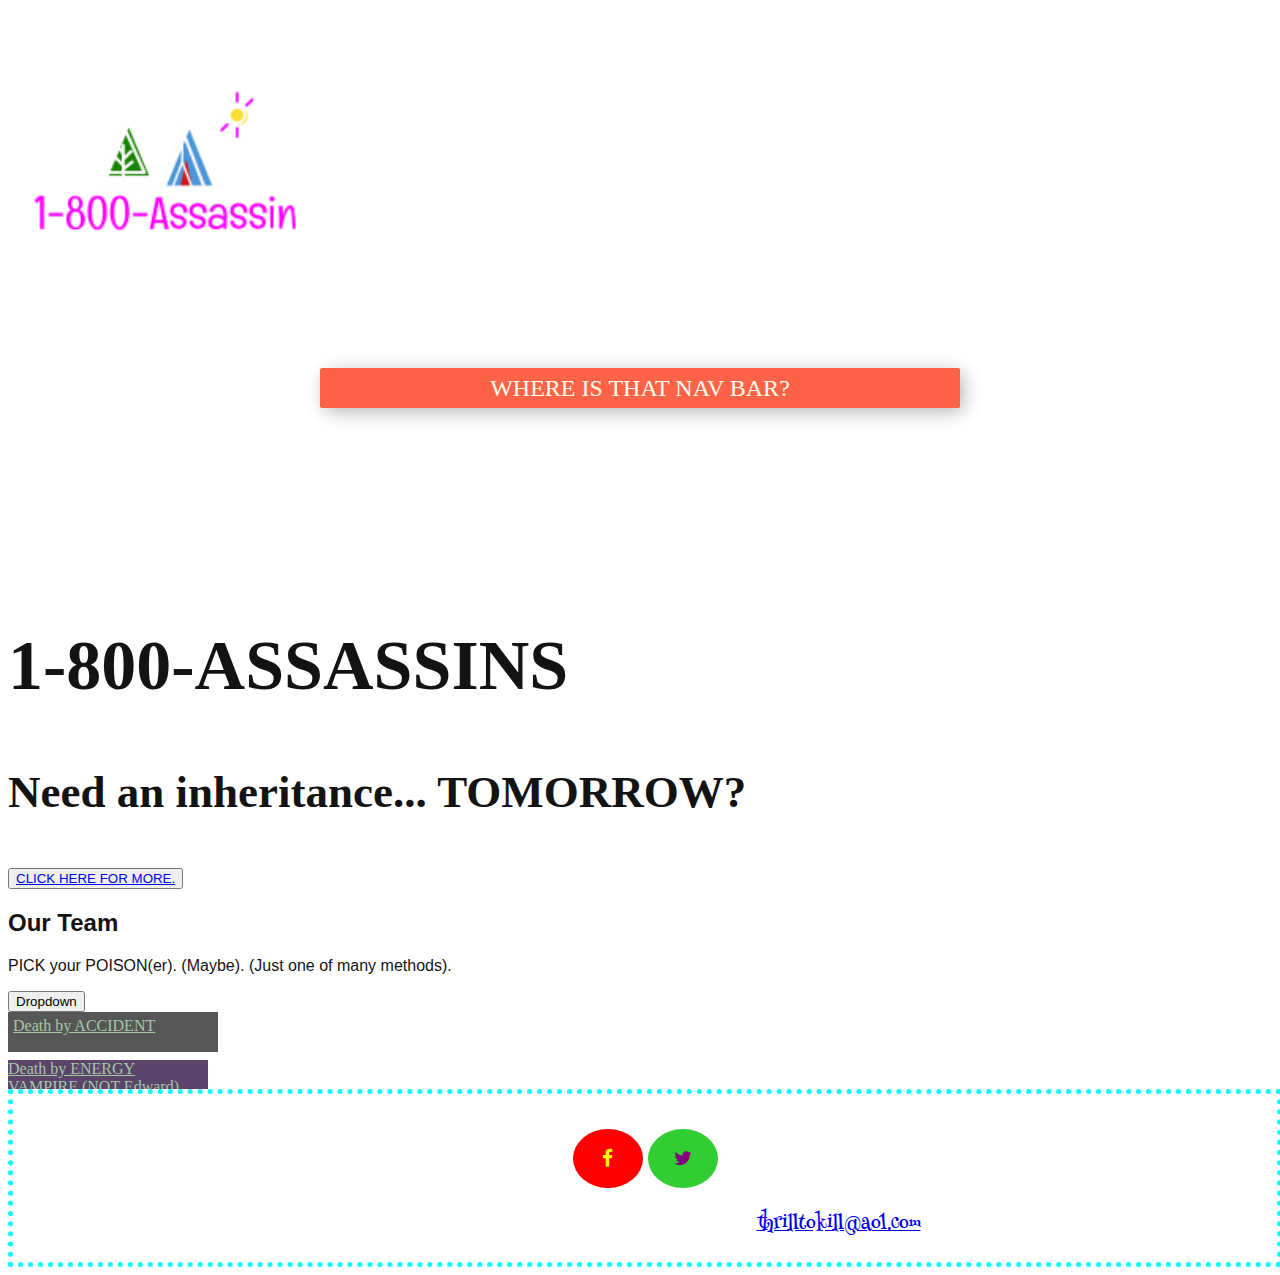
<file: index.html>
<!DOCTYPE html>
<html lang="en">
<head>
  <meta charset="UTF-8">
  <meta http-equiv="X-UA-Compatible" content="IE=edge">
  <meta name="viewport" content="width=device-width, initial-scale=1.0">
  <title>Assassins 4 Hire</title>
  <link rel="stylesheet" href="./styles/main.css" />
  <link rel="stylesheet" href="https://cdnjs.cloudflare.com/ajax/libs/font-awesome/4.7.0/css/font-awesome.min.css">
  <style>
    @import url('https://fonts.googleapis.com/css2?family=Henny+Penny&family=Press+Start+2P&display=swap');
  </style>
</head>
<body class="splash">
  <!---LOGO-->
<img class="logo" src="/images/LOGO.png" />
  <nav class="navbar">
    <!---Navigation Bar-->
    <h2>WHERE IS THAT NAV BAR?</h2>
    <input id="toggle" type="checkbox" checked>
    <ul>
      <li><a href="./asher.html">THE PHARMACIST</a></li>
      <li><a href="./Brianna.html">THE CAT ASSASSIN</a></li>
      <li><a href="./michelle.html">ABA - ASSASSIN BY ACCIDENT</a></li>
      <li><a href="./turner-assassins.html">THE ENERGY VAMPIRE</a></li>
      <li><a href="./index.html">1-800-ASSASSINS</a></li>
    </ul>
  </nav>

  <!---Marketing Section-->
  <section class="marketing">
    <div class="marketing-container">
      <article class="marketing-hook">
        <h2 class="num-font">1-800-ASSASSINS</h2>
        <h4 class="market-font">Need an inheritance... TOMORROW?</h4>
        <h4 class="market-font">Call 1-800-ASSASSINS TODAY.</h4>
      </article>
      <div class="more-button">
        <button class="button"><a href="/index.html">CLICK HERE FOR MORE.</button></a>
      </div>
      <div class="dropdown">
        <h2 class="dropdown-font">Our Team</h2>
          <p class="dropdown-font">PICK your POISON(er). (Maybe). (Just one of many methods).</p>
          <button class="dropbtn">Dropdown</button>
          <div class="dropdown-content">
            <article class="page1--icon">
              <a href="./asher.html" class="link-font">Death by ACCIDENT</a>
            </article>
            <article class="page2--icon">
              <a href="./Brianna.html" class="link-font">Death by ENERGY VAMPIRE (NOT Edward)</a>
            </article>
            <article class="page3--icon">
              <a href="./michelle.html" class="link-font">Death by POISON</a>
            </article>
            <article class="page4--icon">
              <a href="./turner-assassins.html" class="link-font">Death by CATS</a>
            </article>
          </div>
        </div>
    </div>
  </section>

  <section class = "page-links">
    <!---Page Links-->
    <article class="bri-page">

    </article>
    <article class="ash-page">

    </article>
    <article class="mic-page">

    </article>
    <article class="turn-page">

    </article>
  </section>

  <footer class="assassins__footer">
      <em class="copyright--info">ASSASSINS 4 HIRE &copy; 2021</em>
      <div class="socials__footer"></div>
        <a href="https://myspace.com/" target="blank" class="fa fa-facebook"></a>
        <a href="https://www.livejournal.com/" target="blank" class="fa fa-twitter"></a>
      </div>
      <p>Suggestions? Comments? Complaints? Email: <a href="mailto:thrilltokill@aol.com">thrilltokill@aol.com</a></p>
  </footer>

</body>

</html>
</file>
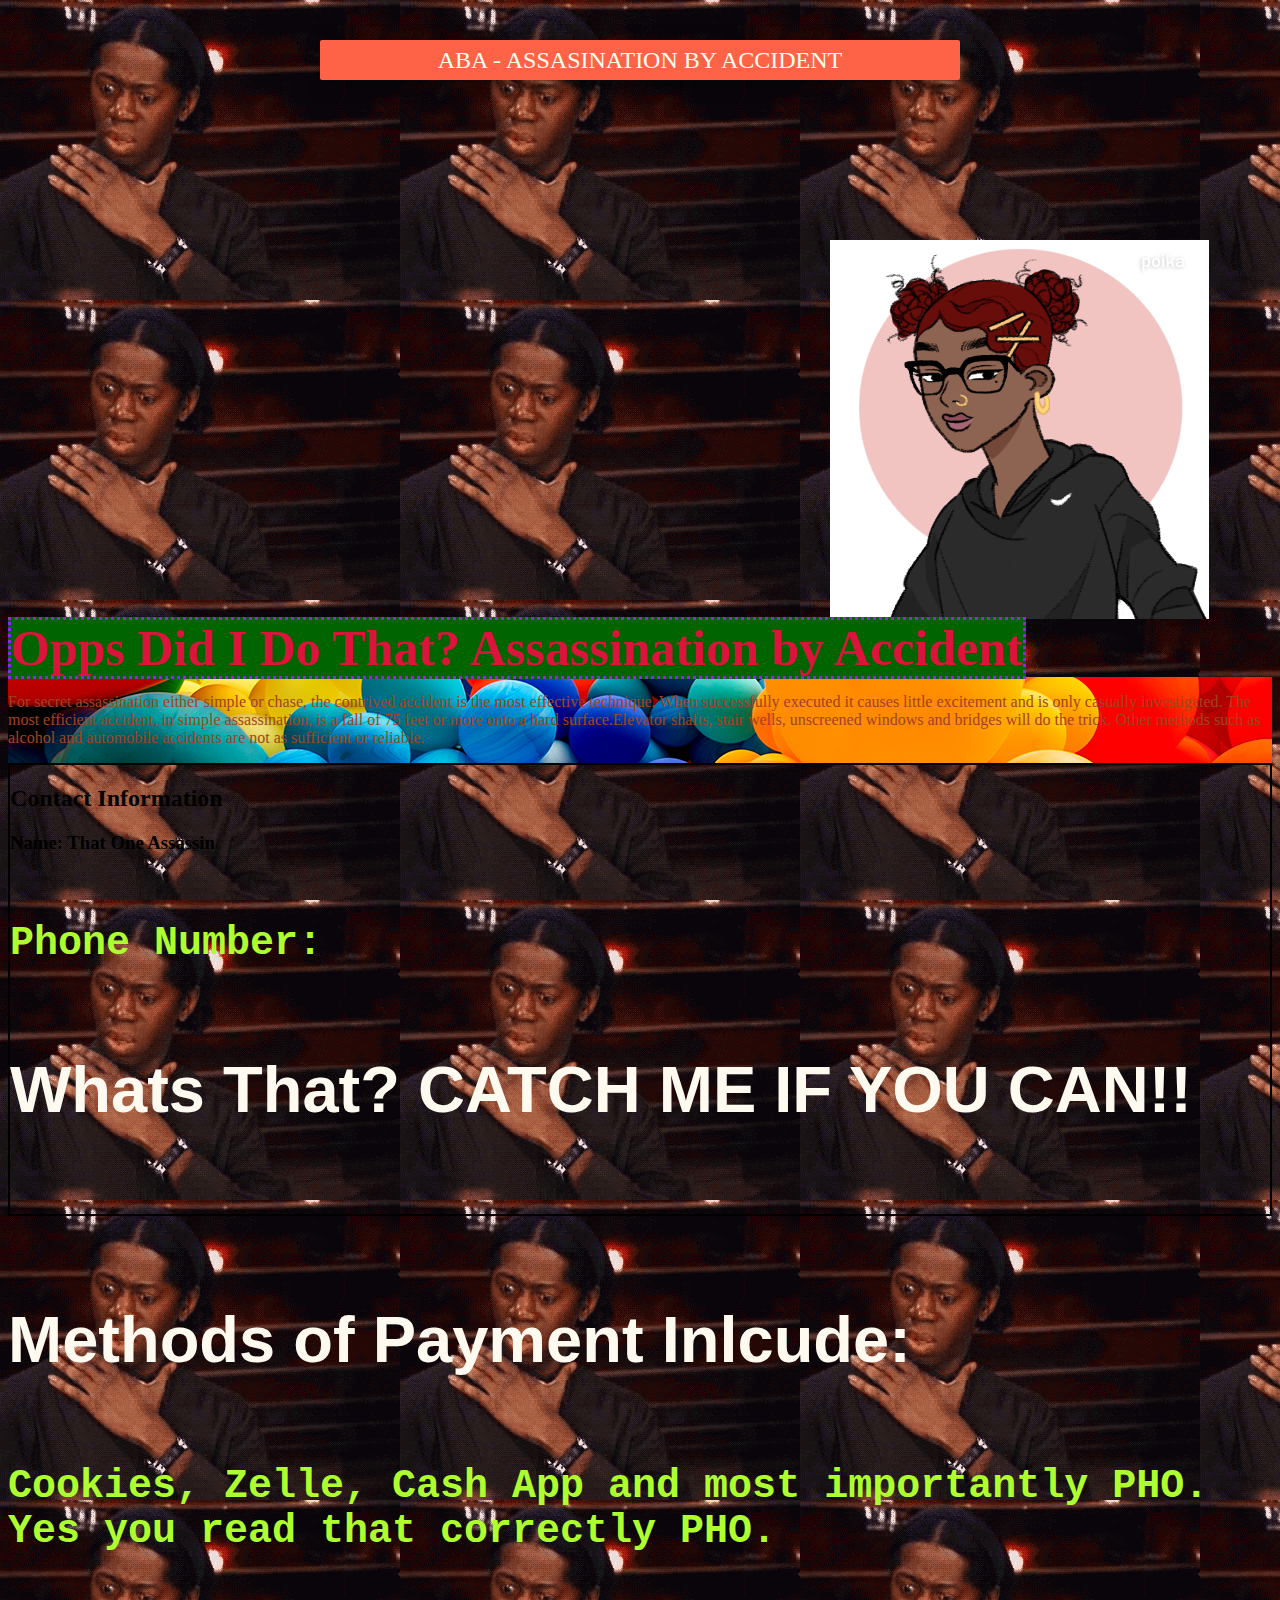
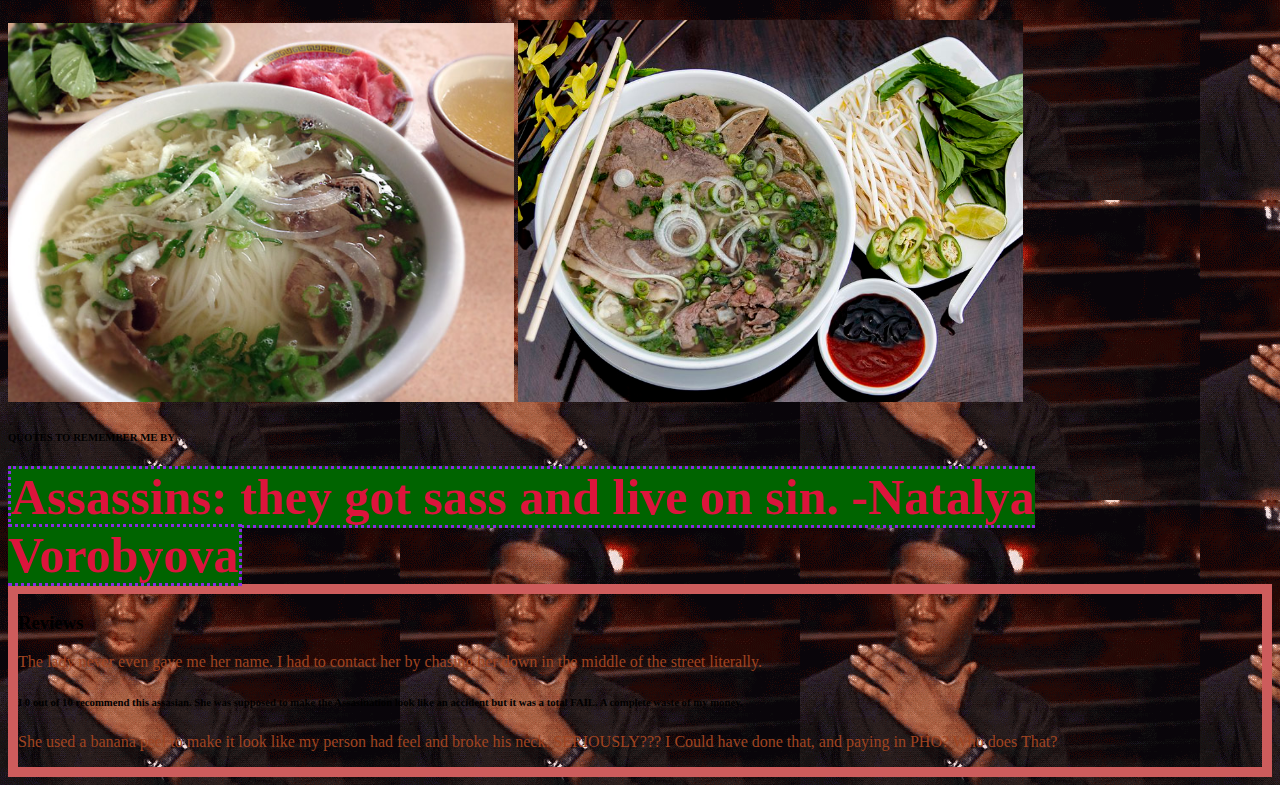
<file: Brianna.html>
<!DOCTYPE html>
<html lang="en">
    <head>
<meta charset="UTF-8">
<meta name="viewport" content="width=device-width, initial-scale=1">
<title>Brianna's Page</title>
<link rel="stylesheet" href="/styles/Brianna.css">  

<nav class="navbar">
    <!---Navigation Bar-->
    <h2>ABA - Assasination BY Accident</h2>
    <input id="toggle" type="checkbox" checked>
    <ul>
      <li><a href="./asher.html">THE PHARMACIST</a></li>
      <li><a href="./Brianna.html">THE CAT ASSASSIN</a></li>
      <li><a href="./michelle.html">ABA - ASSASSIN BY ACCIDENT</a></li>
      <li><a href="./turner-assassins.html">THE ENERGY VAMPIRE</a></li>
      <li><a href="./index.html">1-800-ASSASSINS</a></li>
    </ul>

  
  </nav>
  <img class="person" src="./images/That assasin.png">

</head>

<h1>Opps Did I Do That? 
    Assassination by Accident </h1>

    <div id="Assasination Info">
        <div class="topleft">
                <p>
                    For secret assassination either simple or chase, the contrived
                    accident is the most effective technique. When successfully executed
                    it causes little excitement and is only casually investigated.
                    The most efficient accident, in simple assassination, is a fall of
                    75 feet or more onto a hard surface.Elevator shafts, stair wells, 
                    unscreened windows and bridges will do the trick.
                    Other methods such as alcohol and automobile accidents are not as sufficient
                    or reliable. 
                </p>
            </div>
    </div>

<div id="contactinfo">
    <div class="right">
    <h2>Contact Information</h2>
    <h3>Name: That One Assassin</h3>
    <h5>
        Phone Number:
    </h5> 
    <h4> Whats That?
        CATCH ME IF YOU CAN!! </h4>

    </div>
</div>

<div id="methodofpayment">
    <div class="middle">
        <h4>
            Methods of Payment Inlcude:
        </h4>
        <h5>
            Cookies, Zelle, Cash App and most importantly PHO.
            Yes you read that correctly PHO.

        </h5>
        <img class="pho" src="./images/PHO1.jpeg">
<img class="pho" src="./images/PHO.jpeg">
    </div>
</div>

<div id="Quotes">
<div class="side">
<h6>QUOTES TO REMEMBER ME BY </h6>
<h1>
    Assassins: they got sass and live on sin.
                -Natalya Vorobyova
</h1>

<section class="Reviews">

<h3>Reviews</h3>
<p>
The lady never even gave me her name. I had to contact her by chasing her down
in the middle of the street literally.

</p>

<h6>
I 0 out of 10 recommend this assasian. She was supposed to make the Assasination
look like an accident but it was a total FAIL. A complete waste of my money. 
</h6>

<p>
    She used a banana peel to make it look like my person had feel and broke his 
    neck. SERIOUSLY??? I Could have done that, and paying in PHO? Who does That?
</p>


</section>
</div>
</div>









</html>
</file>
<file: styles/main.css>
.splash {
    background-image: url("https://media.giphy.com/media/3o6Zt0qwMStAG8UivS/giphy.gif");
    background-position: center;

}

.logo {
width: 25%;
height: auto;
}

nav {
  margin: auto;
  margin-top: 40px;
  position: relative;
  width: 50vw;
  min-width: 320px;
  height: 200px;
}

nav h2 {
  border-radius: 2px;
  position: relative;
  background: tomato;
  height: 40px;
  text-transform: uppercase;
  color: ivory;
  font-weight: 200;
  display: flex;
  flex: 1;
  justify-content: center;
  align-items: center;
  box-shadow: 4px 4px 20px -2px rgba(0,0,0,.35);
  transition: all .4s;
}

nav:hover h2{
  transform: translateY(-2px);
  box-shadow: 2px 2px 5px -1px rgba(0,0,0,.35);
 }

nav:hover:active h2{
  transform: translateY(10px);
  box-shadow: 0px -1px 2px 0px rgba(0,0,0,.35);
 }

 input {
  position: absolute;
  left: 0;
  top: 0;
  width: 100%;
  z-index: 1;
  opacity: 0;
  cursor: pointer;
  height: 40px;
}

#toggle:checked ~ul {
  height: 0%;
}

 nav ul {
  padding-left: 0;
  padding-top: 0;
  margin-top: 0;
  list-style: none;
  overflow: hidden;
  text-align: right;
  margin-bottom: 22px;
  text-align: center;
  transition: all .4s ease-out;
  height: 100%;
}

nav ul li {
  border-radius: 2px;
  position: relative;
  display: inline-block;
  margin-left: 35px;
  line-height: 1.5;
  width: 100%;
  margin: 0;
  margin-bottom: 5px;
  background: tomato;
  transition: background 3s;
  box-shadow: 2px 2px 10px -2px rgba(0,0,0,.35);
}

nav ul li:hover {
  background: mediumorchid;
  transition: background .45s;
}

nav ul a {
  display: block;
  color: ivory;
  text-transform: lowercase;
  font-size: 18px;
  font-weight: 200;
  text-decoration: none;
  transition: color .3s;
}

.assassins__footer {
    text-align: center;
    font-family: 'Henny Penny', cursive;
    background-image: url("https://cdn3.iconfinder.com/data/icons/terrorism-8/512/target-sniper-circular-gun-shooting-512.png");
    background-size: 150px;
    width: 100%;
    font-size: larger;
    background-position: center;
    color: white;
    border: dotted aqua 5px;
}

  .page1--icon {
    background-color: rgb(46, 44, 44);
    height: 30px;
    width: 200px;
    padding: 5px;
    margin-bottom: -7px;
    opacity: 80%;
  }

  .page2--icon{
    background-color: rgb(50, 22, 70);
    height: 30px;
    width: 200px;
    margin-top: 15px;
    opacity: 80%;
  }

  .page3--icon{
    background-color: rgb(16, 16, 77);
    height: 30px;
    width: 200px;
    opacity: 80%;
  }

  .page4--icon{
    background-color: rgb(55, 61, 44);
    height: 30px;
    width: 200px;
    opacity: 80%;
    margin-top: 10px;
    margin-bottom: 5px;
  }

  .link-font{
    color:darkseagreen;
  }

  .dropdown{
    height: 200px;
    overflow: scroll;
  }

  .marketing{
    justify-content: center;
  }

  .dropdown-font {
    color: rgb(20, 19, 19);
    font-family: 'Trebuchet MS', 'Lucida Sans Unicode', 'Lucida Grande', 'Lucida Sans', Arial, sans-serif;
  }

  .marketing-hook {
    height: 300px;
    overflow: scroll;
  }

  .num-font {
    color: rgb(20, 19, 19);
    font-size: 70px;
  }

  .market-font {
    color: rgb(20, 19, 19);
    font-size: 45px;
  }

  .fa {
    padding: 20px;
    font-size: 30px;
    width: 30px;
    text-align: center;
    text-decoration: none;
    border-radius: 50%;
  }
  
  .fa:hover {
    background-color: hotpink;
  }

  .fa-facebook {
    background: red;
    color: yellow;
  }
  
  .fa-twitter {
    background: limegreen;
    color: purple;
  }
</file>
<file: styles/Brianna.css>
html{
    background-image: url(/media/americas-antm.gif);
}


.person{
    width: 30%;
    height:auto;
    display: block;
  margin-left: 65%;
  margin-right: auto;

}

nav {

    margin: auto;
    margin-top: 40px;
    position: relative;
    width: 50vw;
    min-width: 320px;
    height: 200px;
  }
  nav h2 {
    border-radius: 2px;
    position: relative;
    background: tomato;
    height: 40px;
    text-transform: uppercase;
    color: ivory;
    font-weight: 200;
    display: flex;
    flex: 1;
    justify-content: center;
    align-items: center;
    box-shadow: 4px 4px 20px -2px rgba(0,0,0,.35);
    transition: all .4s;
  }
  nav:hover h2{
    transform: translateY(-2px);
    box-shadow: 2px 2px 5px -1px rgba(0,0,0,.35);
   }
  nav:hover:active h2{
    transform: translateY(10px);
    box-shadow: 0px -1px 2px 0px rgba(0,0,0,.35);
   }
   input {
    position: absolute;
    left: 0;
    top: 0;
    width: 100%;
    z-index: 1;
    opacity: 0;
    cursor: pointer;
    height: 40px;
  }
  
  #toggle:checked ~ul {
    height: 0%;
  }
   nav ul {
    padding-left: 0;
    padding-top: 0;
    margin-top: 0;
    list-style: none;
    overflow: hidden;
    text-align: right;
    margin-bottom: 22px;
    text-align: center;
    transition: all .4s ease-out;
    height: 100%;
    
  }
  nav ul li {
    border-radius: 2px;
    position: relative;
    display: inline-block;
    margin-left: 35px;
    line-height: 1.5;
    width: 100%;
    margin: 0;
    margin-bottom: 5px;
    background: tomato;
    transition: background 3s;
    box-shadow: 2px 2px 10px -2px rgba(0,0,0,.35);
  }
  
  nav ul li:hover {
    background: mediumorchid;
    transition: background .45s;
  }
  
  nav ul a {
    display: block;
    color: ivory;
    text-transform: lowercase;
    font-size: 18px;
    font-weight: 200;
    text-decoration: none;
    transition: color .3s;
  }
  h1{
    display: inline;
    font-size: 50px;
    font-style: bold;
    color: crimson;
    background-color: darkgreen;
    
      border: 3px dotted blueviolet;}

.topleft{
    background-image: url(/images/Pride+1.png);
    display: flex;
    
}
.contactinfo{
display: flex;
    align-items: center;
}

.right{
    border: 2px solid black;
    

}
h4{
    color: floralwhite;
    font-size: 65px;
    font-family: Verdana, Geneva, Tahoma, sans-serif;
}
h5{

    color: greenyellow;
    font-size: 40px;
    font-family:monospace;
}
.pho{
    width: 40%;
    height: auto;
}
.Reviews{

    border: 10px solid indianred;
    flex: 1 10px;
}
p{
    color: rgb(160, 68, 32);
    font-style: initial;
    font-family: cursive;
}
</file>
